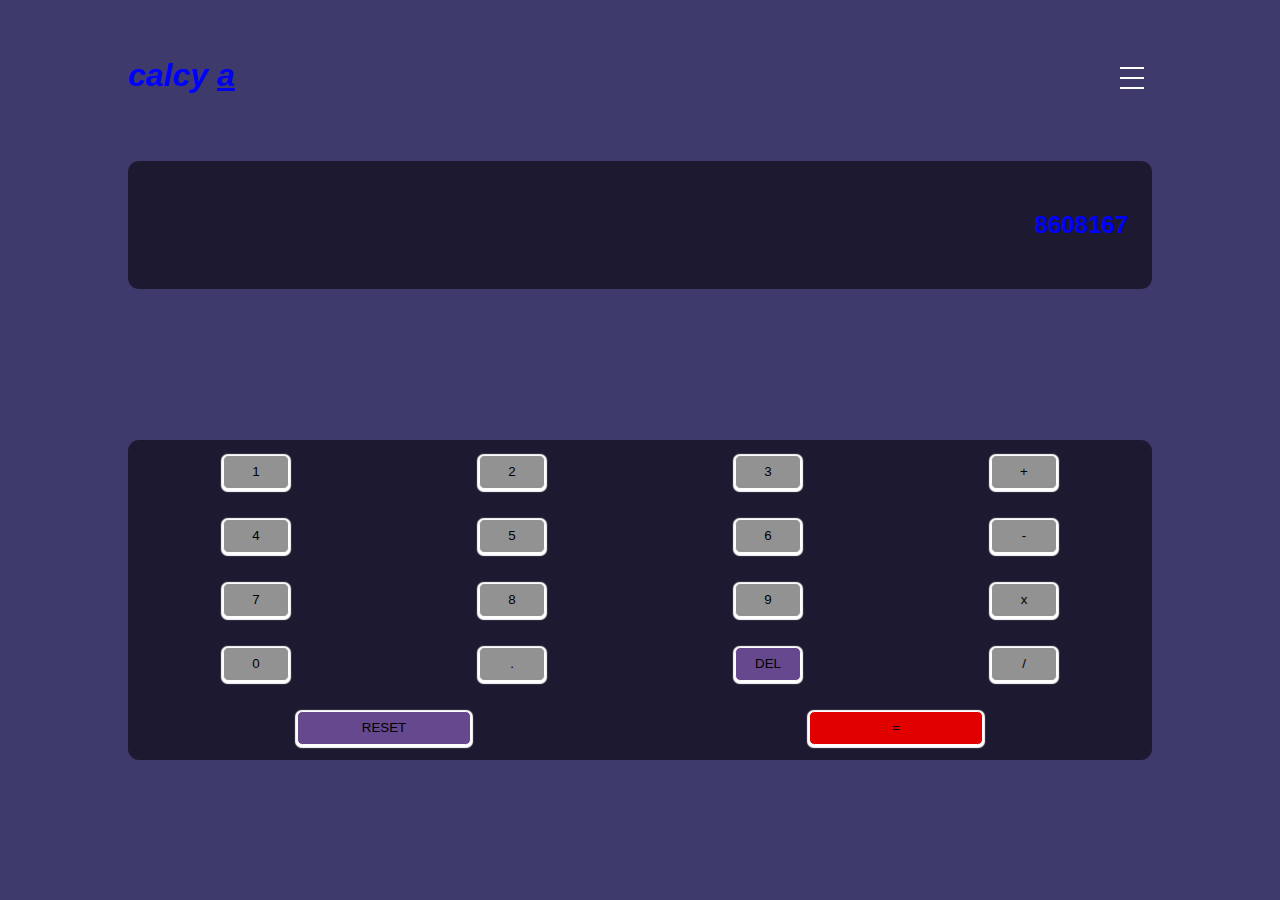
<file: index.html>
<!DOCTYPE html>
<html lang="en">
<head>
    <meta charset="UTF-8">
    <link rel="stylesheet" href="sass/index.css">
    <meta http-equiv="X-UA-Compatible" content="IE=edge">
    <meta name="viewport" content="width=device-width, initial-scale=1.0">
    <title>calcy</title>
</head>
<body>
    <div id="contents" class="content">
        <div class="header">

            <div id="logos" class="logo">
                <h1>calcy <a href="./sample.html">a</a> </h1>
            </div>

            <div id="bugermenus" class="bugermenu" onclick="Opener()" >
                    <div class="bar"></div>
                    <div class="bar"></div>
                    <div class="bar"></div>
            </div>

        </div>
        
        <div class="opscreen">
            <h2 id="op" >8608167</h2>
        </div>

        <div class="keypad">
            <button onclick="Loader()" class="boxes">1</button>
            <button class="boxes">2</button>
            <button class="boxes">3</button>
            <button onclick="Adder()" class="boxes">+</button>
            <button class="boxes">4</button>
            <button class="boxes">5</button>
            <button class="boxes">6</button>
            <button class="boxes">-</button>
            <button class="boxes">7</button>
            <button class="boxes">8</button>
            <button class="boxes">9</button>
            <button class="boxes">x</button>
            <button class="boxes">0</button>
            <button class="boxes">.</button>
            <button class="boxes prime1">DEL</button>
            <button class="boxes">/</button>
            <button onclick="Reseter()" class="boxes prime prime1">RESET</button>
            <button onclick="Calc()" class="boxes prime prime2">=</button>
        </div>
    </div>
    <div id="themeboxs" class="themebox">
        <div class="themenav">
            <span onclick="Closer()" class="themehead1" >x close</span>
            <span onclick="Theme1()" >theme 1</span>
            <span onclick="Theme2()" >theme 2</span>
            <span onclick="Theme3()" >theme 3</span>
            
        </div>
    </div>
    <!-- <script src="/index.js"></script> -->
    <script>
        const themeboxobj = document.getElementById('themeboxs');
        const contentsobj = document.getElementById('contents');
        const logosobj = document.getElementById('logos');
        const bugermenusobj = document.getElementById('bugermenus');
        bugermenusobj
        function Opener(){
            if(themeboxobj.style.display === 'none'){
            themeboxobj.style.display = 'flex';
            contentsobj.style.filter = 'blur(3.5px)'
        }
        else{
            themeboxobj.style.display = 'none';
        }
        }
        function Closer(){
            themeboxobj.style.display = 'none';
            contentsobj.style.filter = 'blur(0px)'
        }
        function Theme1(){
            contentsobj.style.backgroundColor = 'white';
            Closer();
        }
        function Theme2(){
            const var1 = document.querySelector(':root');
            console.log();
            Closer();
        }
        function Theme3(){
            const var1 = document.querySelector(':root');
            console.log();
            Closer();
        }
         function del(){
            var dels =document.getElementById('ops').value;
            
         }

    </script>
</body>
</html>
</file>
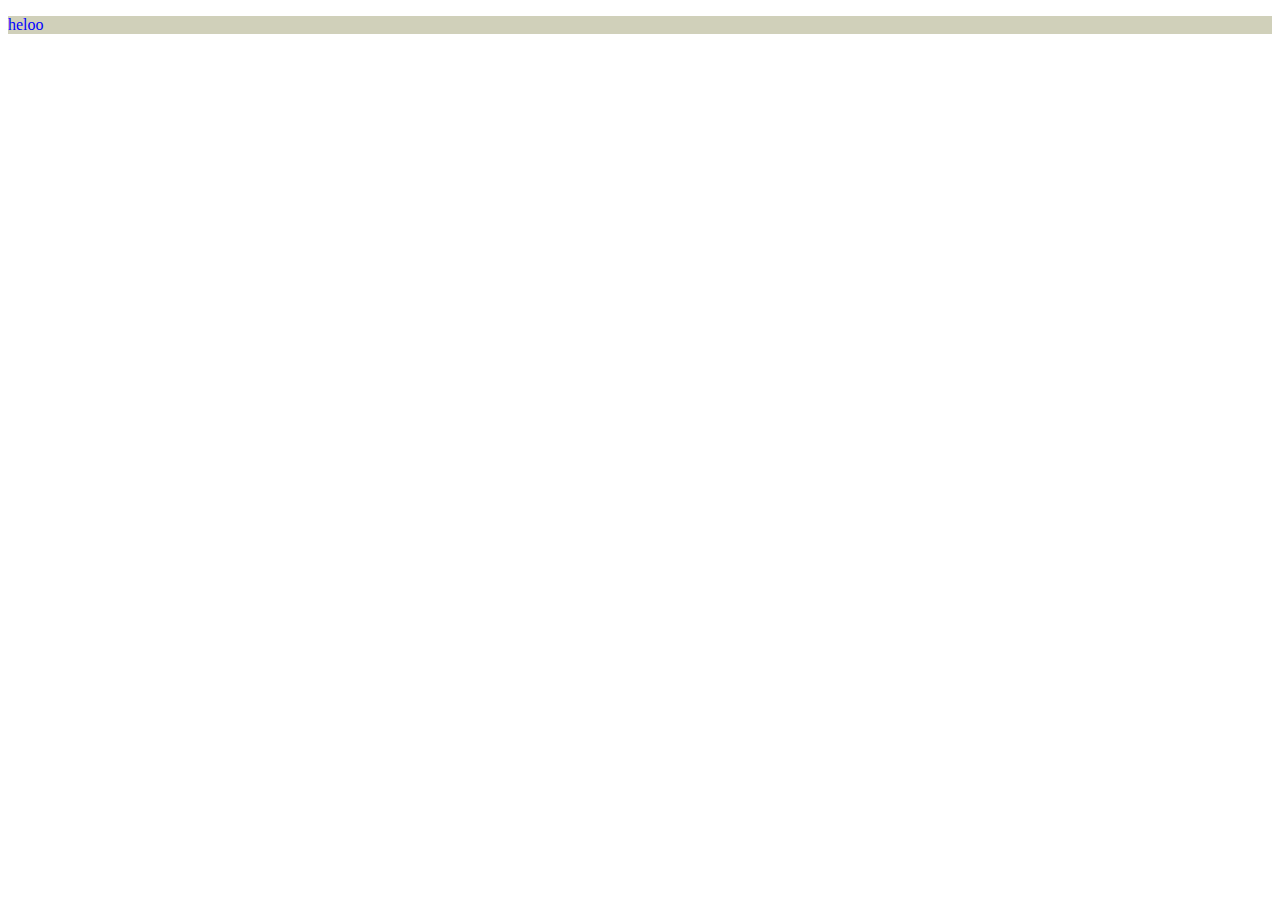
<file: sample.html>
<!DOCTYPE html>
<html lang="en">
<head>
    <meta charset="UTF-8">
    <meta http-equiv="X-UA-Compatible" content="IE=edge">
    <meta name="viewport" content="width=device-width, initial-scale=1.0">
    <title>samplre</title>
    <style>
        body{
            --foo:rgb(208, 208, 186);
        }
        :root{
            --cl:blue;
        }
        #para{
            color: var(--cl);
            background-color: var(--foo);
        }
    </style>
</head>
<body>
    <p id="para" >heloo</p>
    <script>
       // document.documentElement.style.setProperty('--foo','#000')
     console.log(getComputedStyle(document.documentElement).getPropertyValue('--c1'))
    
        document.documentElement.style.setProperty('--foo','pink')
    </script>
</body>
</html>
</file>
<file: sass/index.css>
* {
  padding: 0;
  margin: 0;
}

body {
  font-family: Arial, Helvetica, sans-serif;
  color: blue;
}

.content {
  width: 100vw;
  height: 100vh;
  background-color: rgb(62, 58, 108);
  display: grid;
  align-items: center;
  justify-content: center;
  grid-template-rows: 1fr 1fr 4fr;
}
.content .header {
  width: 80vw;
  height: 3em;
  display: flex;
  align-items: center;
  justify-content: space-between;
  font-style: italic;
}
.content .header .bugermenu {
  width: 2.5em;
  height: 2em;
  cursor: pointer;
  z-index: 2;
}
.content .header .bugermenu .bar {
  margin: 20%;
  border: 0.5px solid white;
}
.content .opscreen {
  width: 80vw;
  height: 8em;
  background-color: rgb(29, 25, 48);
  border-radius: 0.7em;
  display: flex;
  align-items: center;
  justify-content: end;
}
.content .opscreen h2 {
  margin-right: 1em;
}
.content .keypad {
  width: 80vw;
  height: 20em;
  background-color: rgb(29, 25, 48);
  border-radius: 0.7em;
  display: grid;
  grid-template-columns: 1fr 1fr 1fr 1fr;
  align-items: center;
  justify-items: center;
  font-weight: bolder;
}
.content .keypad .boxes {
  width: 5em;
  border: 0.5px solid white;
  height: 2.5em;
  color: rgb(0, 0, 0);
  background-color: rgb(146, 146, 146);
  display: flex;
  align-items: center;
  justify-content: center;
  border-radius: 0.4em;
  box-shadow: 0px 1px 1px 1.3px white;
}
.content .keypad .boxes:hover {
  box-shadow: 0px 1px 1px 1px rgb(29, 25, 48);
}
.content .keypad .prime {
  grid-column: span 2;
  width: 13em;
}
.content .keypad .prime1 {
  background-color: rgb(101, 72, 141);
}
.content .keypad .prime2 {
  background-color: rgb(224, 0, 0);
}

.themebox {
  z-index: 1;
  display: none;
  align-items: center;
  justify-content: center;
  position: absolute;
  top: 0;
  right: 0;
  width: 100vw;
  height: 100vh;
  background-color: rgba(255, 255, 255, 0.1450980392);
  transition: 0.8s ease-in-out;
}
.themebox .themenav {
  width: 50vw;
  height: 50vh;
  background-color: #fff;
  border-radius: 0.7em;
  color: black;
  display: grid;
  align-items: center;
  justify-items: center;
  grid-template-columns: 1fr;
}
.themebox .themenav .themehead1 {
  color: rgb(255, 255, 255);
  grid-column: span 0;
  background-color: red;
  padding: 1px;
  border-radius: 0.3em;
  text-align: center;
}
.themebox .themenav span {
  font-family: cursive;
  font-size: larger;
  transition: 0.1s ease;
}
.themebox .themenav span:hover {
  font-size: x-large;
  cursor: pointer;
}/*# sourceMappingURL=index.css.map */
</file>
